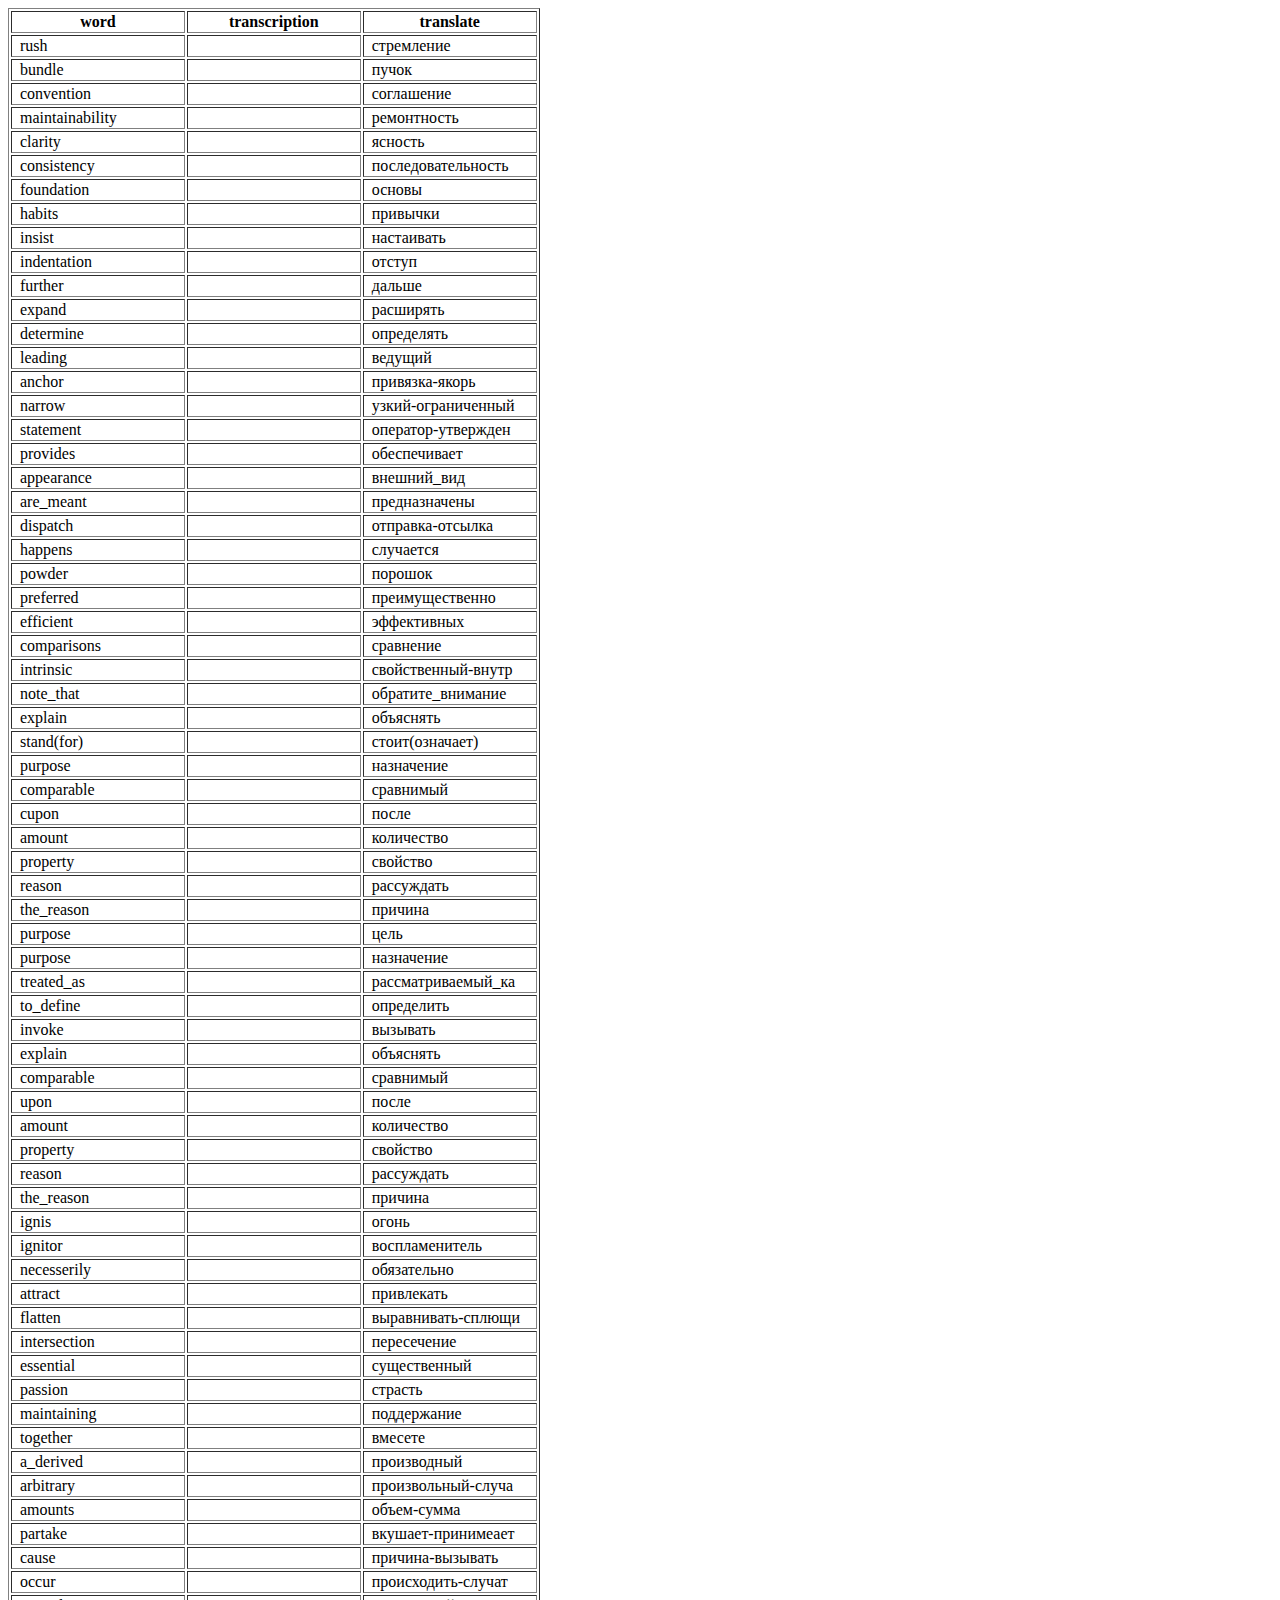
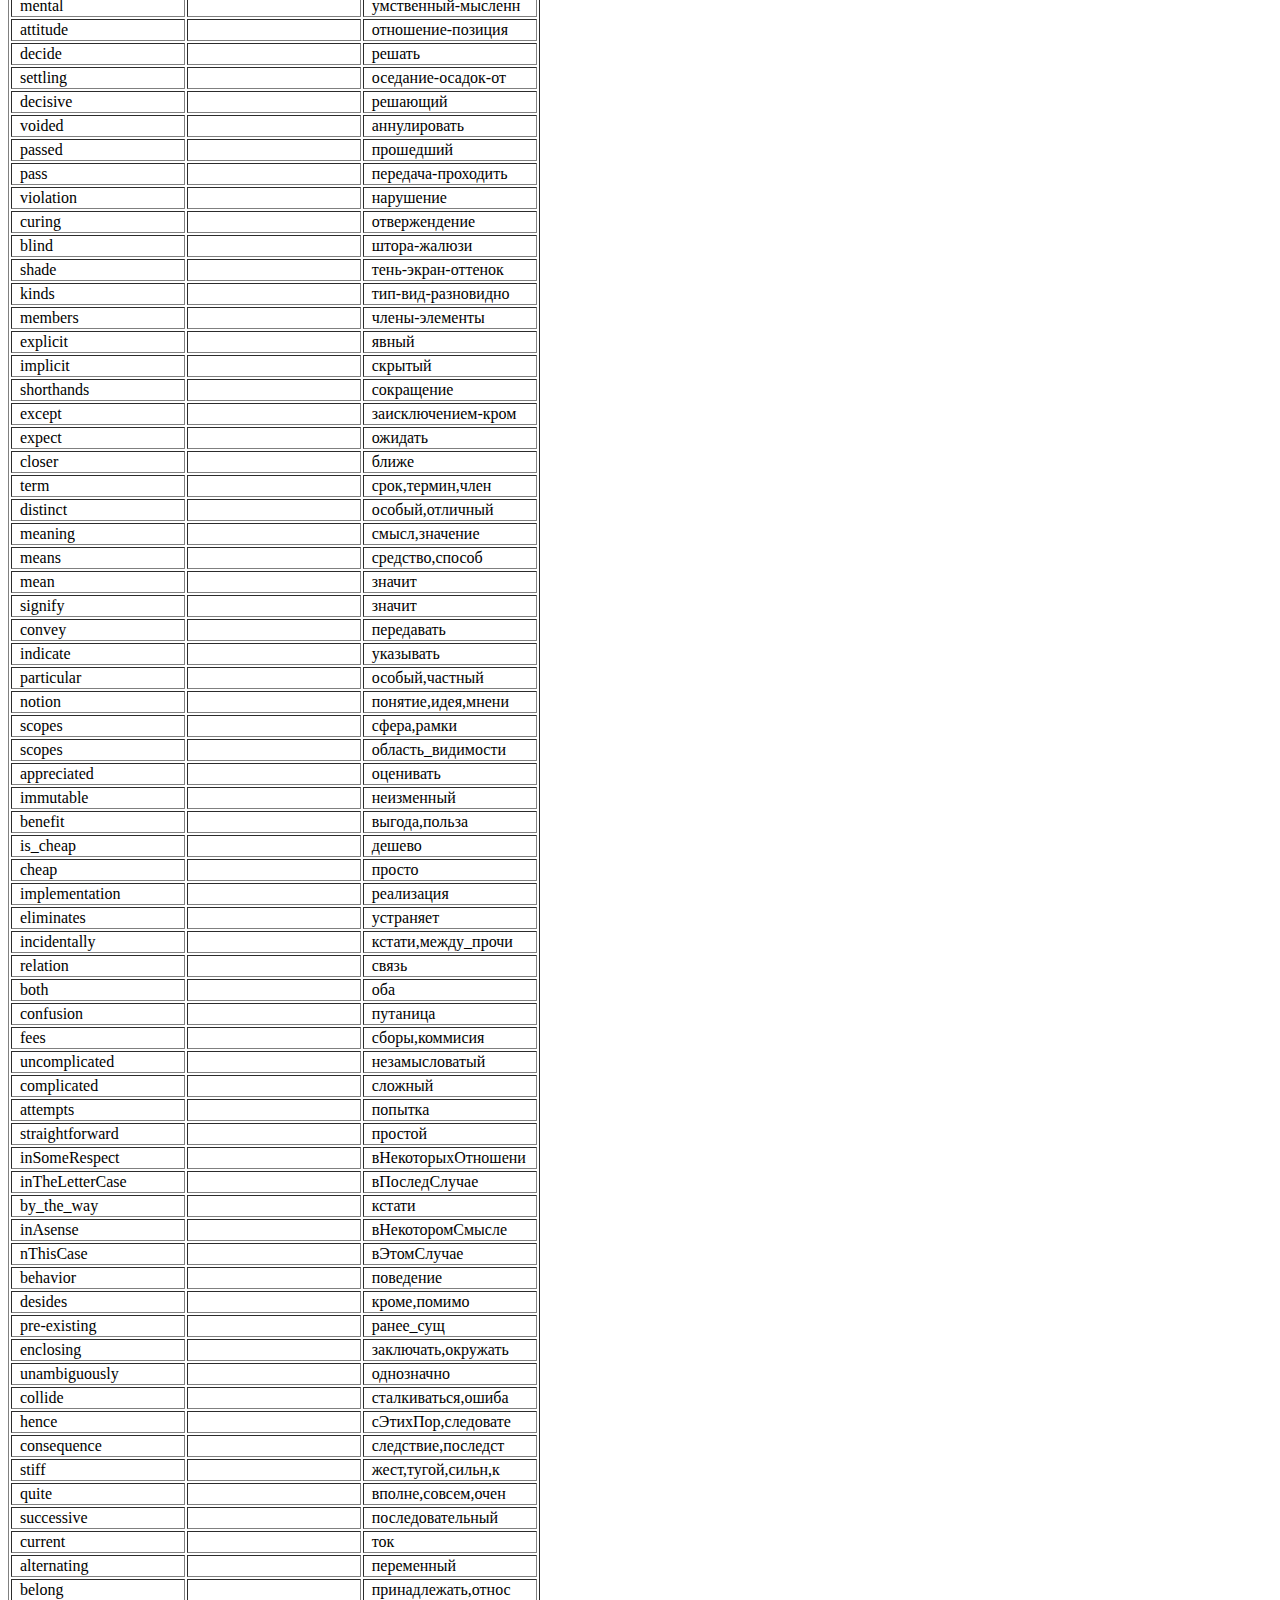
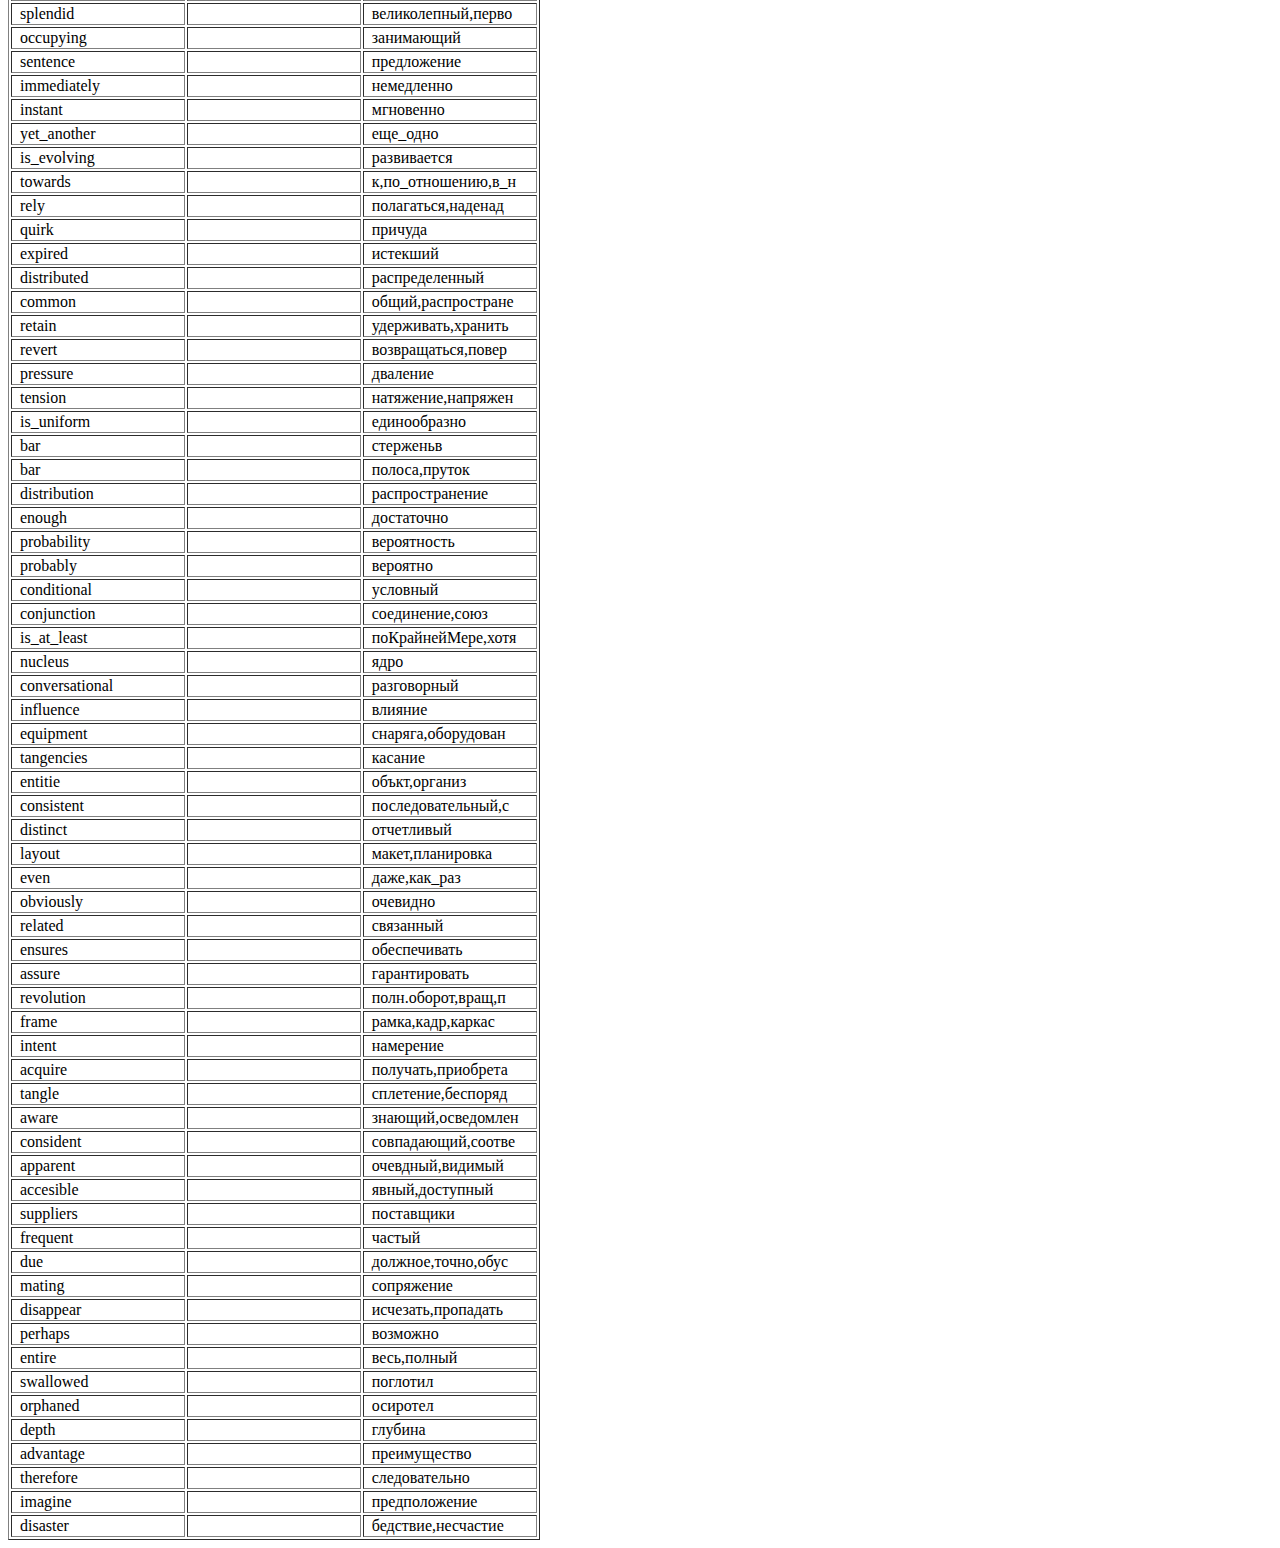
<file: rest/out.html>
<?xml version="1.0" encoding="utf-8" ?>
<!DOCTYPE html PUBLIC "-//W3C//DTD XHTML 1.0 Transitional//EN" "http://www.w3.org/TR/xhtml1/DTD/xhtml1-transitional.dtd">
<html xmlns="http://www.w3.org/1999/xhtml" xml:lang="en" lang="en">
<head>
<meta http-equiv="Content-Type" content="text/html; charset=utf-8" />
<meta name="generator" content="Docutils 0.17.1: http://docutils.sourceforge.net/" />
<title>out.rst</title>
<style type="text/css">

/*
:Author: David Goodger (goodger@python.org)
:Id: $Id: html4css1.css 7952 2016-07-26 18:15:59Z milde $
:Copyright: This stylesheet has been placed in the public domain.

Default cascading style sheet for the HTML output of Docutils.

See http://docutils.sf.net/docs/howto/html-stylesheets.html for how to
customize this style sheet.
*/

/* used to remove borders from tables and images */
.borderless, table.borderless td, table.borderless th {
  border: 0 }

table.borderless td, table.borderless th {
  /* Override padding for "table.docutils td" with "! important".
     The right padding separates the table cells. */
  padding: 0 0.5em 0 0 ! important }

.first {
  /* Override more specific margin styles with "! important". */
  margin-top: 0 ! important }

.last, .with-subtitle {
  margin-bottom: 0 ! important }

.hidden {
  display: none }

.subscript {
  vertical-align: sub;
  font-size: smaller }

.superscript {
  vertical-align: super;
  font-size: smaller }

a.toc-backref {
  text-decoration: none ;
  color: black }

blockquote.epigraph {
  margin: 2em 5em ; }

dl.docutils dd {
  margin-bottom: 0.5em }

object[type="image/svg+xml"], object[type="application/x-shockwave-flash"] {
  overflow: hidden;
}

/* Uncomment (and remove this text!) to get bold-faced definition list terms
dl.docutils dt {
  font-weight: bold }
*/

div.abstract {
  margin: 2em 5em }

div.abstract p.topic-title {
  font-weight: bold ;
  text-align: center }

div.admonition, div.attention, div.caution, div.danger, div.error,
div.hint, div.important, div.note, div.tip, div.warning {
  margin: 2em ;
  border: medium outset ;
  padding: 1em }

div.admonition p.admonition-title, div.hint p.admonition-title,
div.important p.admonition-title, div.note p.admonition-title,
div.tip p.admonition-title {
  font-weight: bold ;
  font-family: sans-serif }

div.attention p.admonition-title, div.caution p.admonition-title,
div.danger p.admonition-title, div.error p.admonition-title,
div.warning p.admonition-title, .code .error {
  color: red ;
  font-weight: bold ;
  font-family: sans-serif }

/* Uncomment (and remove this text!) to get reduced vertical space in
   compound paragraphs.
div.compound .compound-first, div.compound .compound-middle {
  margin-bottom: 0.5em }

div.compound .compound-last, div.compound .compound-middle {
  margin-top: 0.5em }
*/

div.dedication {
  margin: 2em 5em ;
  text-align: center ;
  font-style: italic }

div.dedication p.topic-title {
  font-weight: bold ;
  font-style: normal }

div.figure {
  margin-left: 2em ;
  margin-right: 2em }

div.footer, div.header {
  clear: both;
  font-size: smaller }

div.line-block {
  display: block ;
  margin-top: 1em ;
  margin-bottom: 1em }

div.line-block div.line-block {
  margin-top: 0 ;
  margin-bottom: 0 ;
  margin-left: 1.5em }

div.sidebar {
  margin: 0 0 0.5em 1em ;
  border: medium outset ;
  padding: 1em ;
  background-color: #ffffee ;
  width: 40% ;
  float: right ;
  clear: right }

div.sidebar p.rubric {
  font-family: sans-serif ;
  font-size: medium }

div.system-messages {
  margin: 5em }

div.system-messages h1 {
  color: red }

div.system-message {
  border: medium outset ;
  padding: 1em }

div.system-message p.system-message-title {
  color: red ;
  font-weight: bold }

div.topic {
  margin: 2em }

h1.section-subtitle, h2.section-subtitle, h3.section-subtitle,
h4.section-subtitle, h5.section-subtitle, h6.section-subtitle {
  margin-top: 0.4em }

h1.title {
  text-align: center }

h2.subtitle {
  text-align: center }

hr.docutils {
  width: 75% }

img.align-left, .figure.align-left, object.align-left, table.align-left {
  clear: left ;
  float: left ;
  margin-right: 1em }

img.align-right, .figure.align-right, object.align-right, table.align-right {
  clear: right ;
  float: right ;
  margin-left: 1em }

img.align-center, .figure.align-center, object.align-center {
  display: block;
  margin-left: auto;
  margin-right: auto;
}

table.align-center {
  margin-left: auto;
  margin-right: auto;
}

.align-left {
  text-align: left }

.align-center {
  clear: both ;
  text-align: center }

.align-right {
  text-align: right }

/* reset inner alignment in figures */
div.align-right {
  text-align: inherit }

/* div.align-center * { */
/*   text-align: left } */

.align-top    {
  vertical-align: top }

.align-middle {
  vertical-align: middle }

.align-bottom {
  vertical-align: bottom }

ol.simple, ul.simple {
  margin-bottom: 1em }

ol.arabic {
  list-style: decimal }

ol.loweralpha {
  list-style: lower-alpha }

ol.upperalpha {
  list-style: upper-alpha }

ol.lowerroman {
  list-style: lower-roman }

ol.upperroman {
  list-style: upper-roman }

p.attribution {
  text-align: right ;
  margin-left: 50% }

p.caption {
  font-style: italic }

p.credits {
  font-style: italic ;
  font-size: smaller }

p.label {
  white-space: nowrap }

p.rubric {
  font-weight: bold ;
  font-size: larger ;
  color: maroon ;
  text-align: center }

p.sidebar-title {
  font-family: sans-serif ;
  font-weight: bold ;
  font-size: larger }

p.sidebar-subtitle {
  font-family: sans-serif ;
  font-weight: bold }

p.topic-title {
  font-weight: bold }

pre.address {
  margin-bottom: 0 ;
  margin-top: 0 ;
  font: inherit }

pre.literal-block, pre.doctest-block, pre.math, pre.code {
  margin-left: 2em ;
  margin-right: 2em }

pre.code .ln { color: grey; } /* line numbers */
pre.code, code { background-color: #eeeeee }
pre.code .comment, code .comment { color: #5C6576 }
pre.code .keyword, code .keyword { color: #3B0D06; font-weight: bold }
pre.code .literal.string, code .literal.string { color: #0C5404 }
pre.code .name.builtin, code .name.builtin { color: #352B84 }
pre.code .deleted, code .deleted { background-color: #DEB0A1}
pre.code .inserted, code .inserted { background-color: #A3D289}

span.classifier {
  font-family: sans-serif ;
  font-style: oblique }

span.classifier-delimiter {
  font-family: sans-serif ;
  font-weight: bold }

span.interpreted {
  font-family: sans-serif }

span.option {
  white-space: nowrap }

span.pre {
  white-space: pre }

span.problematic {
  color: red }

span.section-subtitle {
  /* font-size relative to parent (h1..h6 element) */
  font-size: 80% }

table.citation {
  border-left: solid 1px gray;
  margin-left: 1px }

table.docinfo {
  margin: 2em 4em }

table.docutils {
  margin-top: 0.5em ;
  margin-bottom: 0.5em }

table.footnote {
  border-left: solid 1px black;
  margin-left: 1px }

table.docutils td, table.docutils th,
table.docinfo td, table.docinfo th {
  padding-left: 0.5em ;
  padding-right: 0.5em ;
  vertical-align: top }

table.docutils th.field-name, table.docinfo th.docinfo-name {
  font-weight: bold ;
  text-align: left ;
  white-space: nowrap ;
  padding-left: 0 }

/* "booktabs" style (no vertical lines) */
table.docutils.booktabs {
  border: 0px;
  border-top: 2px solid;
  border-bottom: 2px solid;
  border-collapse: collapse;
}
table.docutils.booktabs * {
  border: 0px;
}
table.docutils.booktabs th {
  border-bottom: thin solid;
  text-align: left;
}

h1 tt.docutils, h2 tt.docutils, h3 tt.docutils,
h4 tt.docutils, h5 tt.docutils, h6 tt.docutils {
  font-size: 100% }

ul.auto-toc {
  list-style-type: none }

</style>
</head>
<body>
<div class="document">


<table border="1" class="docutils">
<colgroup>
<col width="33%" />
<col width="33%" />
<col width="33%" />
</colgroup>
<thead valign="bottom">
<tr><th class="head">word</th>
<th class="head">transcription</th>
<th class="head">translate</th>
</tr>
</thead>
<tbody valign="top">
<tr><td>rush</td>
<td>&nbsp;</td>
<td>стремление</td>
</tr>
<tr><td>bundle</td>
<td>&nbsp;</td>
<td>пучок</td>
</tr>
<tr><td>convention</td>
<td>&nbsp;</td>
<td>соглашение</td>
</tr>
<tr><td>maintainability</td>
<td>&nbsp;</td>
<td>ремонтность</td>
</tr>
<tr><td>clarity</td>
<td>&nbsp;</td>
<td>ясность</td>
</tr>
<tr><td>consistency</td>
<td>&nbsp;</td>
<td>последовательность</td>
</tr>
<tr><td>foundation</td>
<td>&nbsp;</td>
<td>основы</td>
</tr>
<tr><td>habits</td>
<td>&nbsp;</td>
<td>привычки</td>
</tr>
<tr><td>insist</td>
<td>&nbsp;</td>
<td>настаивать</td>
</tr>
<tr><td>indentation</td>
<td>&nbsp;</td>
<td>отступ</td>
</tr>
<tr><td>further</td>
<td>&nbsp;</td>
<td>дальше</td>
</tr>
<tr><td>expand</td>
<td>&nbsp;</td>
<td>расширять</td>
</tr>
<tr><td>determine</td>
<td>&nbsp;</td>
<td>определять</td>
</tr>
<tr><td>leading</td>
<td>&nbsp;</td>
<td>ведущий</td>
</tr>
<tr><td>anchor</td>
<td>&nbsp;</td>
<td>привязка-якорь</td>
</tr>
<tr><td>narrow</td>
<td>&nbsp;</td>
<td>узкий-ограниченный</td>
</tr>
<tr><td>statement</td>
<td>&nbsp;</td>
<td>оператор-утвержден</td>
</tr>
<tr><td>provides</td>
<td>&nbsp;</td>
<td>обеспечивает</td>
</tr>
<tr><td>appearance</td>
<td>&nbsp;</td>
<td>внешний_вид</td>
</tr>
<tr><td>are_meant</td>
<td>&nbsp;</td>
<td>предназначены</td>
</tr>
<tr><td>dispatch</td>
<td>&nbsp;</td>
<td>отправка-отсылка</td>
</tr>
<tr><td>happens</td>
<td>&nbsp;</td>
<td>случается</td>
</tr>
<tr><td>powder</td>
<td>&nbsp;</td>
<td>порошок</td>
</tr>
<tr><td>preferred</td>
<td>&nbsp;</td>
<td>преимущественно</td>
</tr>
<tr><td>efficient</td>
<td>&nbsp;</td>
<td>эффективных</td>
</tr>
<tr><td>comparisons</td>
<td>&nbsp;</td>
<td>сравнение</td>
</tr>
<tr><td>intrinsic</td>
<td>&nbsp;</td>
<td>свойственный-внутр</td>
</tr>
<tr><td>note_that</td>
<td>&nbsp;</td>
<td>обратите_внимание</td>
</tr>
<tr><td>explain</td>
<td>&nbsp;</td>
<td>объяснять</td>
</tr>
<tr><td>stand(for)</td>
<td>&nbsp;</td>
<td>стоит(означает)</td>
</tr>
<tr><td>purpose</td>
<td>&nbsp;</td>
<td>назначение</td>
</tr>
<tr><td>comparable</td>
<td>&nbsp;</td>
<td>сравнимый</td>
</tr>
<tr><td>сupon</td>
<td>&nbsp;</td>
<td>после</td>
</tr>
<tr><td>amount</td>
<td>&nbsp;</td>
<td>количество</td>
</tr>
<tr><td>property</td>
<td>&nbsp;</td>
<td>свойство</td>
</tr>
<tr><td>reason</td>
<td>&nbsp;</td>
<td>рассуждать</td>
</tr>
<tr><td>the_reason</td>
<td>&nbsp;</td>
<td>причина</td>
</tr>
<tr><td>purpose</td>
<td>&nbsp;</td>
<td>цель</td>
</tr>
<tr><td>purpose</td>
<td>&nbsp;</td>
<td>назначение</td>
</tr>
<tr><td>treated_as</td>
<td>&nbsp;</td>
<td>рассматриваемый_ка</td>
</tr>
<tr><td>to_define</td>
<td>&nbsp;</td>
<td>определить</td>
</tr>
<tr><td>invoke</td>
<td>&nbsp;</td>
<td>вызывать</td>
</tr>
<tr><td>explain</td>
<td>&nbsp;</td>
<td>объяснять</td>
</tr>
<tr><td>comparable</td>
<td>&nbsp;</td>
<td>сравнимый</td>
</tr>
<tr><td>upon</td>
<td>&nbsp;</td>
<td>после</td>
</tr>
<tr><td>amount</td>
<td>&nbsp;</td>
<td>количество</td>
</tr>
<tr><td>property</td>
<td>&nbsp;</td>
<td>свойство</td>
</tr>
<tr><td>reason</td>
<td>&nbsp;</td>
<td>рассуждать</td>
</tr>
<tr><td>the_reason</td>
<td>&nbsp;</td>
<td>причина</td>
</tr>
<tr><td>ignis</td>
<td>&nbsp;</td>
<td>огонь</td>
</tr>
<tr><td>ignitor</td>
<td>&nbsp;</td>
<td>воспламенитель</td>
</tr>
<tr><td>necesserily</td>
<td>&nbsp;</td>
<td>обязательно</td>
</tr>
<tr><td>attract</td>
<td>&nbsp;</td>
<td>привлекать</td>
</tr>
<tr><td>flatten</td>
<td>&nbsp;</td>
<td>выравнивать-сплющи</td>
</tr>
<tr><td>intersection</td>
<td>&nbsp;</td>
<td>пересечение</td>
</tr>
<tr><td>essential</td>
<td>&nbsp;</td>
<td>существенный</td>
</tr>
<tr><td>passion</td>
<td>&nbsp;</td>
<td>страсть</td>
</tr>
<tr><td>maintaining</td>
<td>&nbsp;</td>
<td>поддержание</td>
</tr>
<tr><td>together</td>
<td>&nbsp;</td>
<td>вмесете</td>
</tr>
<tr><td>a_derived</td>
<td>&nbsp;</td>
<td>производный</td>
</tr>
<tr><td>arbitrary</td>
<td>&nbsp;</td>
<td>произвольный-случа</td>
</tr>
<tr><td>amounts</td>
<td>&nbsp;</td>
<td>объем-сумма</td>
</tr>
<tr><td>partake</td>
<td>&nbsp;</td>
<td>вкушает-принимеает</td>
</tr>
<tr><td>cause</td>
<td>&nbsp;</td>
<td>причина-вызывать</td>
</tr>
<tr><td>occur</td>
<td>&nbsp;</td>
<td>происходить-случат</td>
</tr>
<tr><td>mental</td>
<td>&nbsp;</td>
<td>умственный-мысленн</td>
</tr>
<tr><td>attitude</td>
<td>&nbsp;</td>
<td>отношение-позиция</td>
</tr>
<tr><td>decide</td>
<td>&nbsp;</td>
<td>решать</td>
</tr>
<tr><td>settling</td>
<td>&nbsp;</td>
<td>оседание-осадок-от</td>
</tr>
<tr><td>decisive</td>
<td>&nbsp;</td>
<td>решающий</td>
</tr>
<tr><td>voided</td>
<td>&nbsp;</td>
<td>аннулировать</td>
</tr>
<tr><td>passed</td>
<td>&nbsp;</td>
<td>прошедший</td>
</tr>
<tr><td>pass</td>
<td>&nbsp;</td>
<td>передача-проходить</td>
</tr>
<tr><td>violation</td>
<td>&nbsp;</td>
<td>нарушение</td>
</tr>
<tr><td>curing</td>
<td>&nbsp;</td>
<td>отвержендение</td>
</tr>
<tr><td>blind</td>
<td>&nbsp;</td>
<td>штора-жалюзи</td>
</tr>
<tr><td>shade</td>
<td>&nbsp;</td>
<td>тень-экран-оттенок</td>
</tr>
<tr><td>kinds</td>
<td>&nbsp;</td>
<td>тип-вид-разновидно</td>
</tr>
<tr><td>members</td>
<td>&nbsp;</td>
<td>члены-элементы</td>
</tr>
<tr><td>explicit</td>
<td>&nbsp;</td>
<td>явный</td>
</tr>
<tr><td>implicit</td>
<td>&nbsp;</td>
<td>скрытый</td>
</tr>
<tr><td>shorthands</td>
<td>&nbsp;</td>
<td>сокращение</td>
</tr>
<tr><td>except</td>
<td>&nbsp;</td>
<td>заисключением-кром</td>
</tr>
<tr><td>expect</td>
<td>&nbsp;</td>
<td>ожидать</td>
</tr>
<tr><td>closer</td>
<td>&nbsp;</td>
<td>ближе</td>
</tr>
<tr><td>term</td>
<td>&nbsp;</td>
<td>срок,термин,член</td>
</tr>
<tr><td>distinct</td>
<td>&nbsp;</td>
<td>особый,отличный</td>
</tr>
<tr><td>meaning</td>
<td>&nbsp;</td>
<td>смысл,значение</td>
</tr>
<tr><td>means</td>
<td>&nbsp;</td>
<td>средство,способ</td>
</tr>
<tr><td>mean</td>
<td>&nbsp;</td>
<td>значит</td>
</tr>
<tr><td>signify</td>
<td>&nbsp;</td>
<td>значит</td>
</tr>
<tr><td>convey</td>
<td>&nbsp;</td>
<td>передавать</td>
</tr>
<tr><td>indicate</td>
<td>&nbsp;</td>
<td>указывать</td>
</tr>
<tr><td>particular</td>
<td>&nbsp;</td>
<td>особый,частный</td>
</tr>
<tr><td>notion</td>
<td>&nbsp;</td>
<td>понятие,идея,мнени</td>
</tr>
<tr><td>scopes</td>
<td>&nbsp;</td>
<td>сфера,рамки</td>
</tr>
<tr><td>scopes</td>
<td>&nbsp;</td>
<td>область_видимости</td>
</tr>
<tr><td>appreciated</td>
<td>&nbsp;</td>
<td>оценивать</td>
</tr>
<tr><td>immutable</td>
<td>&nbsp;</td>
<td>неизменный</td>
</tr>
<tr><td>benefit</td>
<td>&nbsp;</td>
<td>выгода,польза</td>
</tr>
<tr><td>is_cheap</td>
<td>&nbsp;</td>
<td>дешево</td>
</tr>
<tr><td>cheap</td>
<td>&nbsp;</td>
<td>просто</td>
</tr>
<tr><td>implementation</td>
<td>&nbsp;</td>
<td>реализация</td>
</tr>
<tr><td>eliminates</td>
<td>&nbsp;</td>
<td>устраняет</td>
</tr>
<tr><td>incidentally</td>
<td>&nbsp;</td>
<td>кстати,между_прочи</td>
</tr>
<tr><td>relation</td>
<td>&nbsp;</td>
<td>связь</td>
</tr>
<tr><td>both</td>
<td>&nbsp;</td>
<td>оба</td>
</tr>
<tr><td>confusion</td>
<td>&nbsp;</td>
<td>путаница</td>
</tr>
<tr><td>fees</td>
<td>&nbsp;</td>
<td>сборы,коммисия</td>
</tr>
<tr><td>uncomplicated</td>
<td>&nbsp;</td>
<td>незамысловатый</td>
</tr>
<tr><td>complicated</td>
<td>&nbsp;</td>
<td>сложный</td>
</tr>
<tr><td>attempts</td>
<td>&nbsp;</td>
<td>попытка</td>
</tr>
<tr><td>straightforward</td>
<td>&nbsp;</td>
<td>простой</td>
</tr>
<tr><td>inSomeRespect</td>
<td>&nbsp;</td>
<td>вНекоторыхОтношени</td>
</tr>
<tr><td>inTheLetterCase</td>
<td>&nbsp;</td>
<td>вПоследСлучае</td>
</tr>
<tr><td>by_the_way</td>
<td>&nbsp;</td>
<td>кстати</td>
</tr>
<tr><td>inAsense</td>
<td>&nbsp;</td>
<td>вНекоторомСмысле</td>
</tr>
<tr><td>nThisCase</td>
<td>&nbsp;</td>
<td>вЭтомСлучае</td>
</tr>
<tr><td>behavior</td>
<td>&nbsp;</td>
<td>поведение</td>
</tr>
<tr><td>desides</td>
<td>&nbsp;</td>
<td>кроме,помимо</td>
</tr>
<tr><td>pre-existing</td>
<td>&nbsp;</td>
<td>ранее_сущ</td>
</tr>
<tr><td>enclosing</td>
<td>&nbsp;</td>
<td>заключать,окружать</td>
</tr>
<tr><td>unambiguously</td>
<td>&nbsp;</td>
<td>однозначно</td>
</tr>
<tr><td>collide</td>
<td>&nbsp;</td>
<td>сталкиваться,ошиба</td>
</tr>
<tr><td>hence</td>
<td>&nbsp;</td>
<td>сЭтихПор,следовате</td>
</tr>
<tr><td>consequence</td>
<td>&nbsp;</td>
<td>следствие,последст</td>
</tr>
<tr><td>stiff</td>
<td>&nbsp;</td>
<td>жест,тугой,сильн,к</td>
</tr>
<tr><td>quite</td>
<td>&nbsp;</td>
<td>вполне,совсем,очен</td>
</tr>
<tr><td>successive</td>
<td>&nbsp;</td>
<td>последовательный</td>
</tr>
<tr><td>current</td>
<td>&nbsp;</td>
<td>ток</td>
</tr>
<tr><td>alternating</td>
<td>&nbsp;</td>
<td>переменный</td>
</tr>
<tr><td>belong</td>
<td>&nbsp;</td>
<td>принадлежать,относ</td>
</tr>
<tr><td>splendid</td>
<td>&nbsp;</td>
<td>великолепный,перво</td>
</tr>
<tr><td>occupying</td>
<td>&nbsp;</td>
<td>занимающий</td>
</tr>
<tr><td>sentence</td>
<td>&nbsp;</td>
<td>предложение</td>
</tr>
<tr><td>immediately</td>
<td>&nbsp;</td>
<td>немедленно</td>
</tr>
<tr><td>instant</td>
<td>&nbsp;</td>
<td>мгновенно</td>
</tr>
<tr><td>yet_another</td>
<td>&nbsp;</td>
<td>еще_одно</td>
</tr>
<tr><td>is_evolving</td>
<td>&nbsp;</td>
<td>развивается</td>
</tr>
<tr><td>towards</td>
<td>&nbsp;</td>
<td>к,по_отношению,в_н</td>
</tr>
<tr><td>rely</td>
<td>&nbsp;</td>
<td>полагаться,наденад</td>
</tr>
<tr><td>quirk</td>
<td>&nbsp;</td>
<td>причуда</td>
</tr>
<tr><td>expired</td>
<td>&nbsp;</td>
<td>истекший</td>
</tr>
<tr><td>distributed</td>
<td>&nbsp;</td>
<td>распределенный</td>
</tr>
<tr><td>common</td>
<td>&nbsp;</td>
<td>общий,распростране</td>
</tr>
<tr><td>retain</td>
<td>&nbsp;</td>
<td>удерживать,хранить</td>
</tr>
<tr><td>revert</td>
<td>&nbsp;</td>
<td>возвращаться,повер</td>
</tr>
<tr><td>pressure</td>
<td>&nbsp;</td>
<td>дваление</td>
</tr>
<tr><td>tension</td>
<td>&nbsp;</td>
<td>натяжение,напряжен</td>
</tr>
<tr><td>is_uniform</td>
<td>&nbsp;</td>
<td>единообразно</td>
</tr>
<tr><td>bar</td>
<td>&nbsp;</td>
<td>стерженьв</td>
</tr>
<tr><td>bar</td>
<td>&nbsp;</td>
<td>полоса,пруток</td>
</tr>
<tr><td>distribution</td>
<td>&nbsp;</td>
<td>распространение</td>
</tr>
<tr><td>enough</td>
<td>&nbsp;</td>
<td>достаточно</td>
</tr>
<tr><td>probability</td>
<td>&nbsp;</td>
<td>вероятность</td>
</tr>
<tr><td>probably</td>
<td>&nbsp;</td>
<td>вероятно</td>
</tr>
<tr><td>conditional</td>
<td>&nbsp;</td>
<td>условный</td>
</tr>
<tr><td>conjunction</td>
<td>&nbsp;</td>
<td>соединение,союз</td>
</tr>
<tr><td>is_at_least</td>
<td>&nbsp;</td>
<td>поКрайнейМере,хотя</td>
</tr>
<tr><td>nucleus</td>
<td>&nbsp;</td>
<td>ядро</td>
</tr>
<tr><td>conversational</td>
<td>&nbsp;</td>
<td>разговорный</td>
</tr>
<tr><td>influence</td>
<td>&nbsp;</td>
<td>влияние</td>
</tr>
<tr><td>equipment</td>
<td>&nbsp;</td>
<td>снаряга,оборудован</td>
</tr>
<tr><td>tangencies</td>
<td>&nbsp;</td>
<td>касание</td>
</tr>
<tr><td>entitie</td>
<td>&nbsp;</td>
<td>объкт,организ</td>
</tr>
<tr><td>consistent</td>
<td>&nbsp;</td>
<td>последовательный,с</td>
</tr>
<tr><td>distinct</td>
<td>&nbsp;</td>
<td>отчетливый</td>
</tr>
<tr><td>layout</td>
<td>&nbsp;</td>
<td>макет,планировка</td>
</tr>
<tr><td>even</td>
<td>&nbsp;</td>
<td>даже,как_раз</td>
</tr>
<tr><td>obviously</td>
<td>&nbsp;</td>
<td>очевидно</td>
</tr>
<tr><td>related</td>
<td>&nbsp;</td>
<td>связанный</td>
</tr>
<tr><td>ensures</td>
<td>&nbsp;</td>
<td>обеспечивать</td>
</tr>
<tr><td>assure</td>
<td>&nbsp;</td>
<td>гарантировать</td>
</tr>
<tr><td>revolution</td>
<td>&nbsp;</td>
<td>полн.оборот,вращ,п</td>
</tr>
<tr><td>frame</td>
<td>&nbsp;</td>
<td>рамка,кадр,каркас</td>
</tr>
<tr><td>intent</td>
<td>&nbsp;</td>
<td>намерение</td>
</tr>
<tr><td>acquire</td>
<td>&nbsp;</td>
<td>получать,приобрета</td>
</tr>
<tr><td>tangle</td>
<td>&nbsp;</td>
<td>сплетение,беспоряд</td>
</tr>
<tr><td>aware</td>
<td>&nbsp;</td>
<td>знающий,осведомлен</td>
</tr>
<tr><td>consident</td>
<td>&nbsp;</td>
<td>совпадающий,соотве</td>
</tr>
<tr><td>apparent</td>
<td>&nbsp;</td>
<td>очевдный,видимый</td>
</tr>
<tr><td>accesible</td>
<td>&nbsp;</td>
<td>явный,доступный</td>
</tr>
<tr><td>suppliers</td>
<td>&nbsp;</td>
<td>поставщики</td>
</tr>
<tr><td>frequent</td>
<td>&nbsp;</td>
<td>частый</td>
</tr>
<tr><td>due</td>
<td>&nbsp;</td>
<td>должное,точно,обус</td>
</tr>
<tr><td>mating</td>
<td>&nbsp;</td>
<td>сопряжение</td>
</tr>
<tr><td>disappear</td>
<td>&nbsp;</td>
<td>исчезать,пропадать</td>
</tr>
<tr><td>perhaps</td>
<td>&nbsp;</td>
<td>возможно</td>
</tr>
<tr><td>entire</td>
<td>&nbsp;</td>
<td>весь,полный</td>
</tr>
<tr><td>swallowed</td>
<td>&nbsp;</td>
<td>поглотил</td>
</tr>
<tr><td>orphaned</td>
<td>&nbsp;</td>
<td>осиротел</td>
</tr>
<tr><td>depth</td>
<td>&nbsp;</td>
<td>глубина</td>
</tr>
<tr><td>advantage</td>
<td>&nbsp;</td>
<td>преимущество</td>
</tr>
<tr><td>therefore</td>
<td>&nbsp;</td>
<td>следовательно</td>
</tr>
<tr><td>imagine</td>
<td>&nbsp;</td>
<td>предположение</td>
</tr>
<tr><td>disaster</td>
<td>&nbsp;</td>
<td>бедствие,несчастие</td>
</tr>
</tbody>
</table>
</div>
</body>
</html>
</file>
